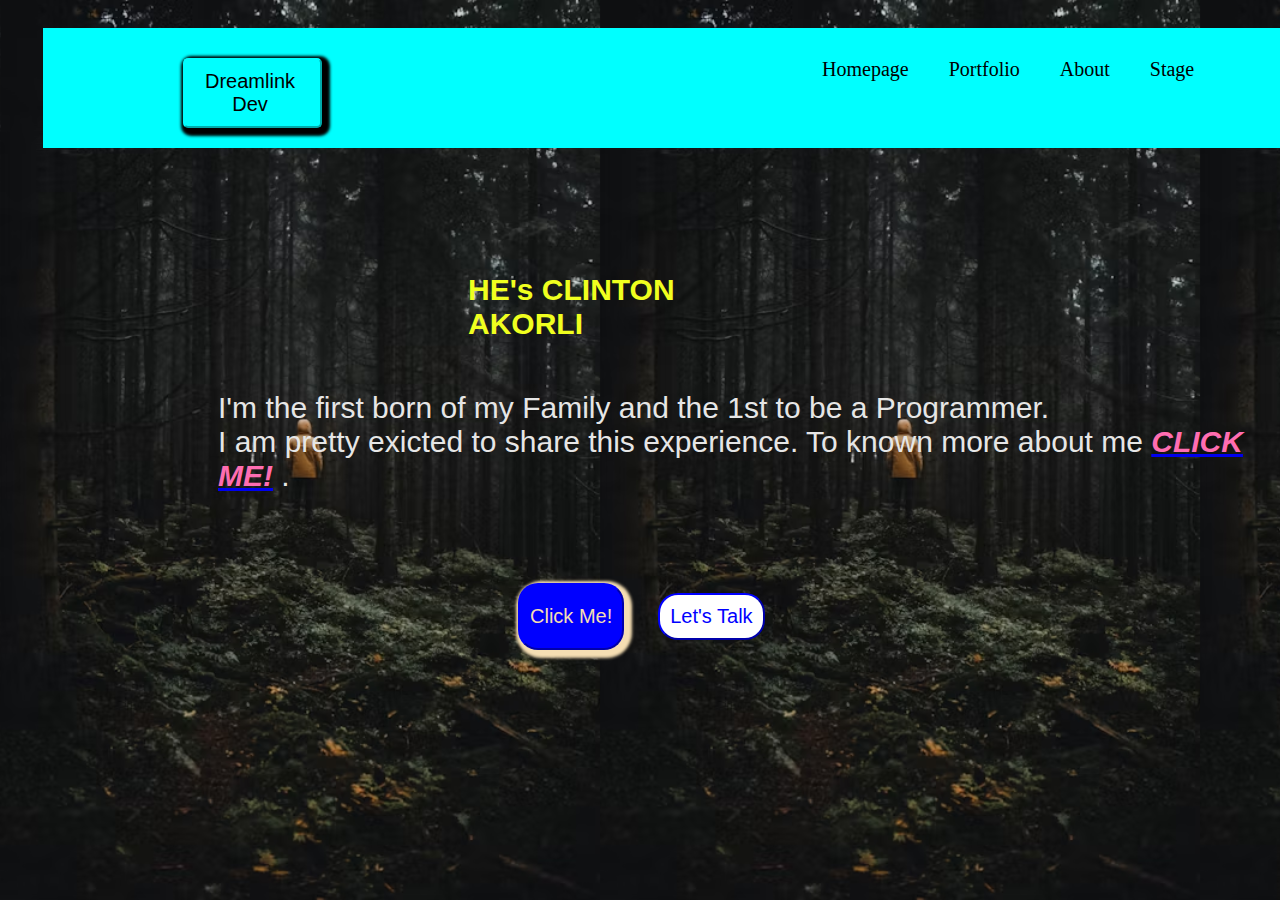
<file: index.html>
<!DOCTYPE html>
<html>
  <head>
    <meta charset="utf=8">
    <meta name="viewport" content="width=device-width, initial-scale=1.0">
    <title>JNR PROGRAMMER</title>
   <link rel="stylesheet" href="program.css">
   <link rel="stylesheet" href="general.css">
   <link rel="stylesheet" href="body preview.css">
   <link rel="stylesheet" href="para.css">
<div class="showpage">
  <ul style="display: flex;">
   <a href="https://www.freecodecamp.org/"><button class="header" >Dreamlink Dev</button></a> 
   <ol class="main">Homepage</ol> 
   <ol class="submain">Portfolio</ol>
   <ol class="supmain">About</ol>
   <ol class="surmain">Stage</ol>
   </ul>
</div>
  </head>
  <body class="general">
   <h2 class="Topic">HE's CLINTON AKORLI</h2>
    <p class="subtopic">I'm the first born of my Family and the 1st to be a Programmer.<br>I am pretty exicted to share this experience.
To known more about me <a href="https://www.choithrams.com/en/accounts/login/"><span class="tagname"><i>CLICK ME!</i></span></a> .
    </p>
    <button class="check">Click Me!</button>
    <button class="checker">Let's Talk</button>
 
</body>
</html>
</file>
<file: program.css>
.header{
  font-family: Arial, Helvetica, sans-serif;
  padding-left: 20px;
  padding-right: 20px;
  padding-top: 10px;
  padding-bottom: 10px;
  font-size: 20px;
  border-radius: 5px;
  background-color: aqua;
  border-color: aqua;
  margin-bottom: 0;
  padding-right: 25px;
  cursor: pointer;
  box-shadow: 3px 3px 3px 5px ;
  

}
.showpage{
  background-color: aqua;
  font-size: 20px;
  align-items: center;
  padding-right: 100px;
  display: inline-flex;
  padding-top: 20px;
  padding-left: 100px;
  margin-left: 25px;
  padding-top: 10px;
  margin-bottom: 100px;
  transition-duration: 5s;
  
  
}
.main{
  display:inline-block;
  padding-left: 500px;
  
}
</file>
<file: general.css>
.general {
  padding-left: 10px;
  padding-right: 10px;
  padding-top: 20px;
  padding-bottom: 20px;
}
 
body {
  background-image: url('forest.jpg');
  background-size:contain;
  background-repeat: repeat;
  background-attachment: fixed;
  

}
</file>
<file: body preview.css>
.Topic{
  font-family: Arial, Helvetica, sans-serif;
  font-size: 30px;
  margin-left: 450px;
  margin-bottom: 50px;
  cursor: pointer;
  margin-right: 500px;
  transition-duration: 5s;
  color:rgb(240, 255, 31);
  



}
.Topic:hover {
  color: aqua;
}
.Topic:active {
  opacity: 0.5s;
}
</file>
<file: para.css>
.check{
  padding-left: 10px;
  padding-right:10px ;
  padding-top: 20px;
  padding-bottom: 20px;
  font-size: 20px;
  background-color: blue;
  color:wheat;
  margin-left: 500px;
  margin-top: 20px;
  border-radius: 20px;
  border-color: blue;
  cursor: pointer;
  box-shadow: 3px 3px 3px 5px;


}
.check:hover{
  opacity: 7;

}
.check:active{
  background-color: white;
  color: blue;
}
.subtopic {
  font-family: Arial, Helvetica, sans-serif;
  font-size: 30px;
  margin-bottom:70px;
  cursor: pointer;
  margin-left: 200px;
  font-weight: 300;
  color: rgb(230, 230, 230);
  
  
}
.checker{
  padding-left: 10px;
  padding-right: 10px;
  padding-bottom: 10px;
  padding-top: 10px;
  font-size: 20px;
  margin-left: 30px;
  color: blue;
  background-color: white;
  border-radius: 20px;
  border-color:blue;
  cursor: pointer;
  
  
  
}

.checker:hover{
 opacity: 7;

}
.checker:active{
  color: white;
  background-color: blue;
}

.tagname{
  font-weight: 700;
  color: rgb(255, 109, 177);
  cursor: pointer;

}
</file>
